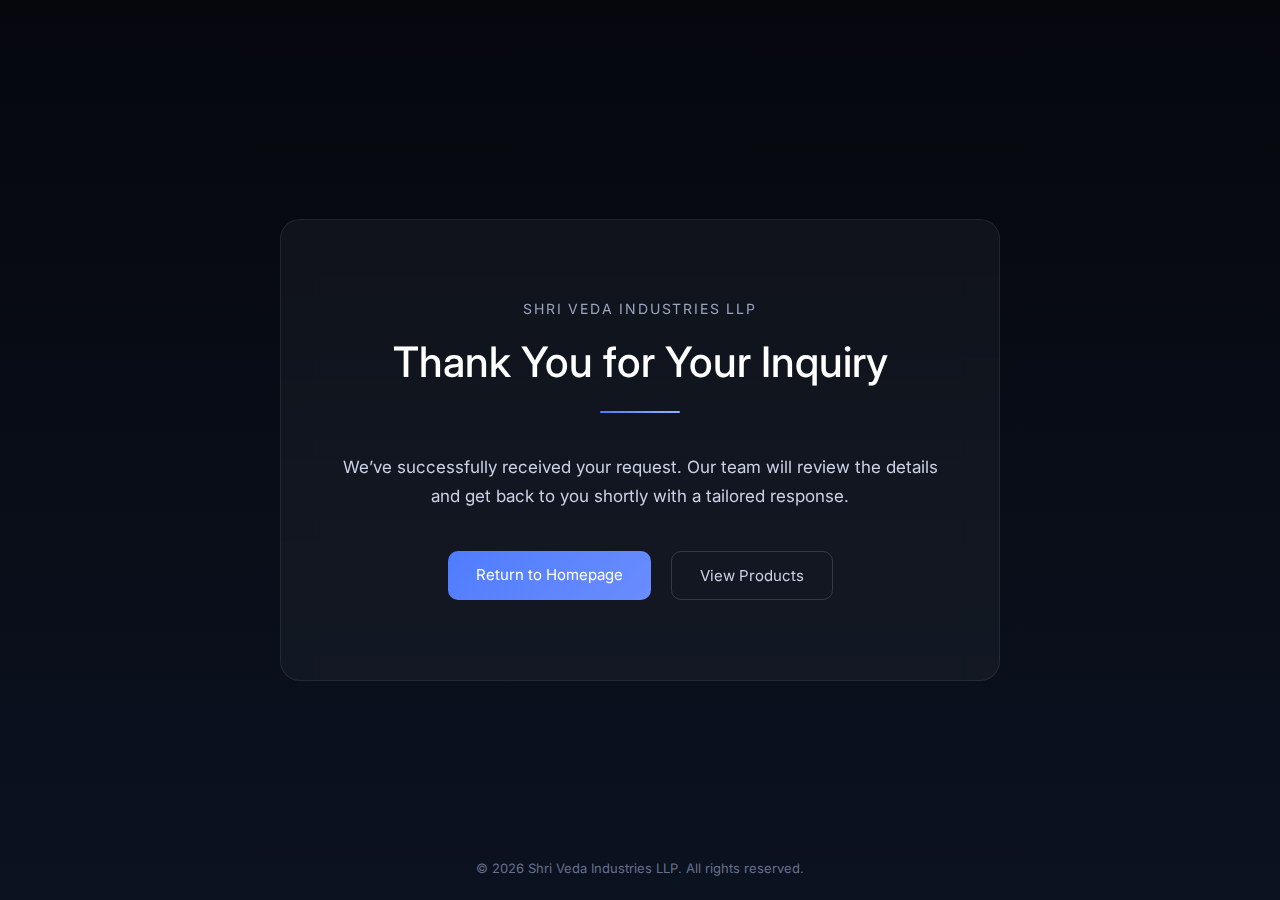
<file: thank-you.html>
<!DOCTYPE html>
<html lang="en">
<head>
    <meta charset="UTF-8">
    <title>Thank You | Shri Veda Industries LLP</title>
    <meta name="viewport" content="width=device-width, initial-scale=1.0">

    <!-- Google Font -->
    <link href="https://fonts.googleapis.com/css2?family=Inter:wght@300;400;500;600&display=swap" rel="stylesheet">

    <style>
        * {
            margin: 0;
            padding: 0;
            box-sizing: border-box;
            font-family: 'Inter', sans-serif;
        }

        body {
            min-height: 100vh;
            background: linear-gradient(180deg, #05070d, #0b1220);
            color: #ffffff;
            display: flex;
            align-items: center;
            justify-content: center;
        }

        .thankyou-wrapper {
            max-width: 720px;
            padding: 80px 60px;
            background: rgba(255, 255, 255, 0.04);
            border: 1px solid rgba(255, 255, 255, 0.08);
            border-radius: 20px;
            backdrop-filter: blur(12px);
            text-align: center;
            animation: fadeUp 1s ease forwards;
        }

        .brand {
            font-size: 14px;
            letter-spacing: 1.8px;
            color: #9aa4bf;
            margin-bottom: 20px;
            text-transform: uppercase;
        }

        h1 {
            font-size: 42px;
            font-weight: 500;
            margin-bottom: 24px;
            line-height: 1.2;
        }

        p {
            font-size: 17px;
            line-height: 1.7;
            color: #cbd1e6;
            margin-bottom: 40px;
        }

        .divider {
            width: 80px;
            height: 2px;
            background: linear-gradient(90deg, #4f7cff, #8fb3ff);
            margin: 0 auto 40px;
            border-radius: 2px;
        }

        .actions {
            display: flex;
            justify-content: center;
            gap: 20px;
            flex-wrap: wrap;
        }

        .btn {
            padding: 14px 28px;
            border-radius: 10px;
            font-size: 15px;
            text-decoration: none;
            transition: all 0.35s ease;
            border: none;
            cursor: pointer;
        }

        .btn-primary {
            background: linear-gradient(135deg, #4f7cff, #6a8dff);
            color: #ffffff;
        }

        .btn-primary:hover {
            transform: translateY(-3px);
            box-shadow: 0 12px 30px rgba(79,124,255,0.35);
        }

        .btn-secondary {
            background: transparent;
            color: #cbd1e6;
            border: 1px solid rgba(255,255,255,0.15);
        }

        .btn-secondary:hover {
            background: rgba(255,255,255,0.08);
        }

        footer {
            position: absolute;
            bottom: 24px;
            font-size: 13px;
            color: #7e88a8;
            opacity: 0.8;
        }

        @keyframes fadeUp {
            from {
                opacity: 0;
                transform: translateY(40px);
            }
            to {
                opacity: 1;
                transform: translateY(0);
            }
        }

        @media (max-width: 600px) {
            h1 {
                font-size: 32px;
            }

            .thankyou-wrapper {
                padding: 60px 24px;
            }
        }
    </style>
</head>
<body>

    <div class="thankyou-wrapper">
        <div class="brand">Shri Veda Industries LLP</div>

        <h1>Thank You for Your Inquiry</h1>

        <div class="divider"></div>

        <p>
            We’ve successfully received your request.  
            Our team will review the details and get back to you shortly with a tailored response.
        </p>

        <div class="actions">
            <a href="index.html" class="btn btn-primary">Return to Homepage</a>
            <a href="products.html" class="btn btn-secondary">View Products</a>
        </div>
    </div>

    <footer>
        © 2026 Shri Veda Industries LLP. All rights reserved.
    </footer>

</body>
</html>
</file>
